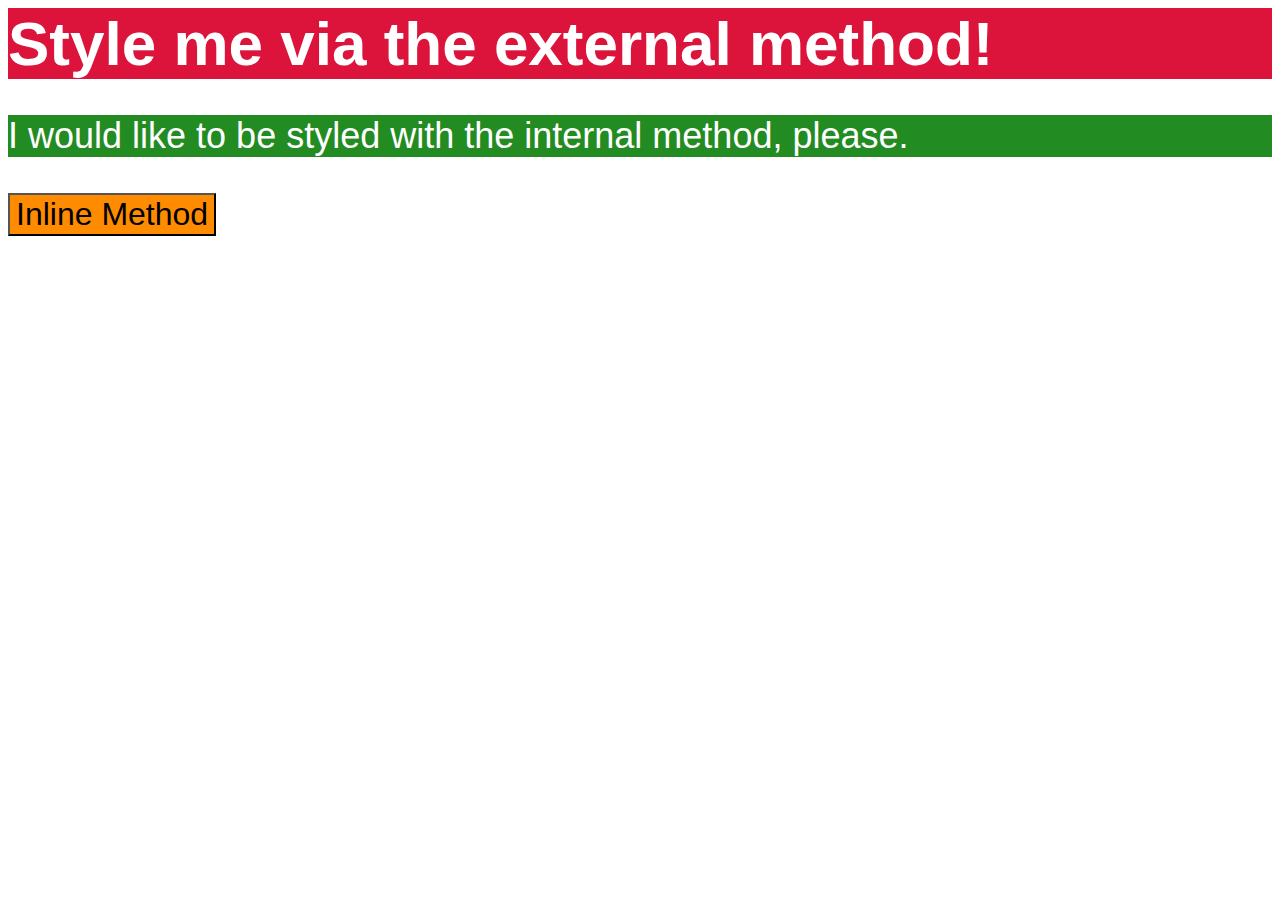
<file: foundations/01-css-methods/index.html>
<!DOCTYPE html>
<html lang="en">
  <head>
    <meta charset="UTF-8">
    <meta http-equiv="X-UA-Compatible" content="IE=edge">
    <meta name="viewport" content="width=device-width, initial-scale=1.0">
    <title>Methods for Adding CSS</title>
    <link rel="stylesheet" href="style.css">
    <style>
      p {
          background-color:forestgreen;
          color: white;
          font-family:sans-serif;
          font-size: 36px;
      }
    </style>
  </head>
  <body>
    <div>Style me via the external method!</div>
    <p>I would like to be styled with the internal method, please.</p>
    <button style="background-color: darkorange; font-size:xx-large; font-family:sans-serif">Inline Method</button>
  </body>
</html>
</file>
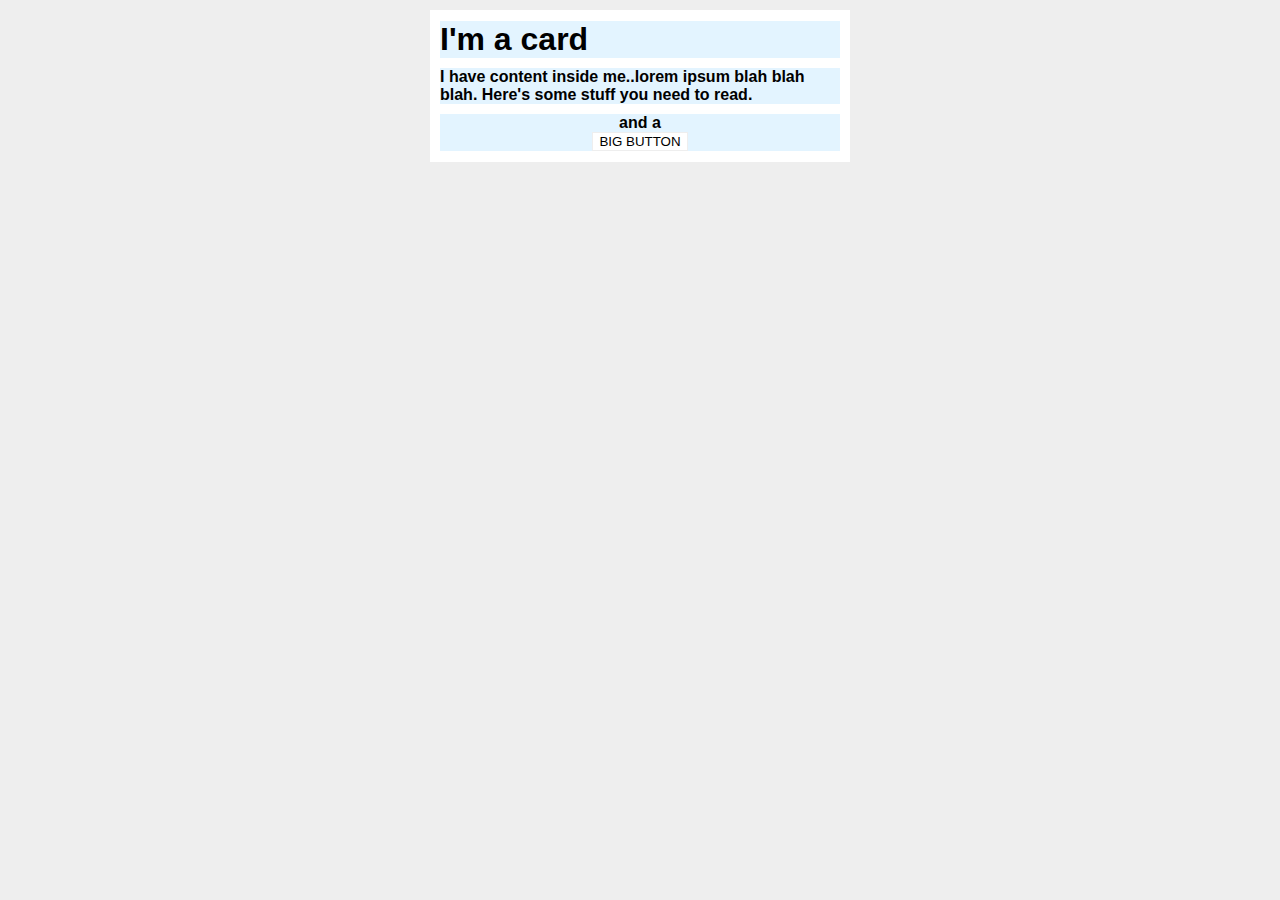
<file: margin-and-padding/02-margin-and-padding-2/index.html>
<!DOCTYPE html>
<html lang="en">
  <head>
    <meta charset="UTF-8">
    <meta http-equiv="X-UA-Compatible" content="IE=edge">
    <meta name="viewport" content="width=device-width, initial-scale=1.0">
    <title>Margin and Padding exercise 2</title>
    <link rel="stylesheet" href="style.css">
  </head>
  <body>
    <div class="card">
      <h1 class="title">I'm a card</h1>
      <div class="content">I have content inside me..lorem ipsum blah blah blah. Here's some stuff you need to read.</div>
      <div class="button-container">and a<br/> <button>BIG BUTTON</button></div>
    </div>
  </body>
</html>
</file>
<file: foundations/01-css-methods/style.css>
div {
    background-color:crimson;
    color: white;
    font-family:sans-serif;
    font-size: 62px;
    font-weight: bold;
}
</file>
<file: margin-and-padding/02-margin-and-padding-2/style.css>
body {
  background: #eee;
  font-family: sans-serif;
  font-weight: bold;
}

.card {
  width: 400px;
  background: #fff;
  margin: 10px auto;
  padding: 1px 10px;
}

.title {
  background: #e3f4ff;
  margin: 10px auto;
}

.content {
  background: #e3f4ff;
  margin: 10px auto;
}

.button-container {
  background: #e3f4ff;
  margin: 10px auto;
  text-align: center;
}

button {
  background: white;
  border: 1px solid #eee;
}
</file>
